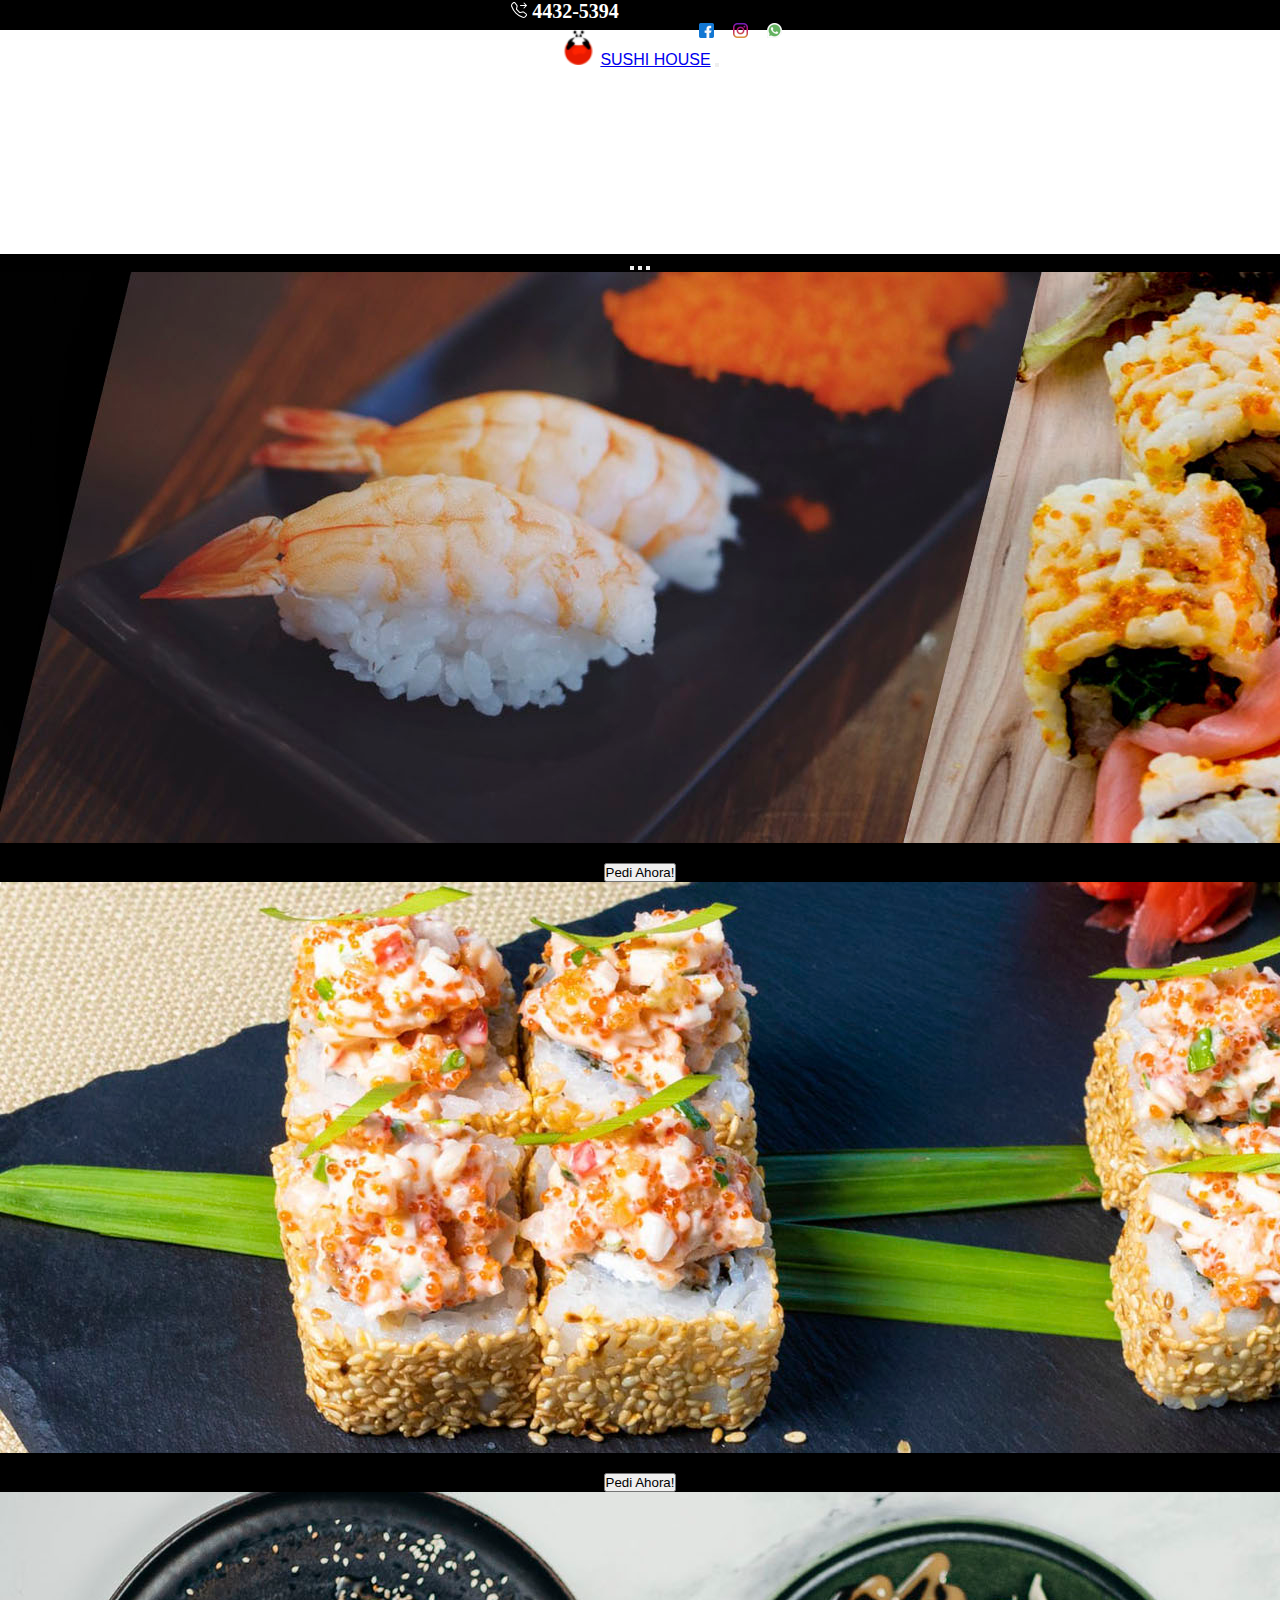
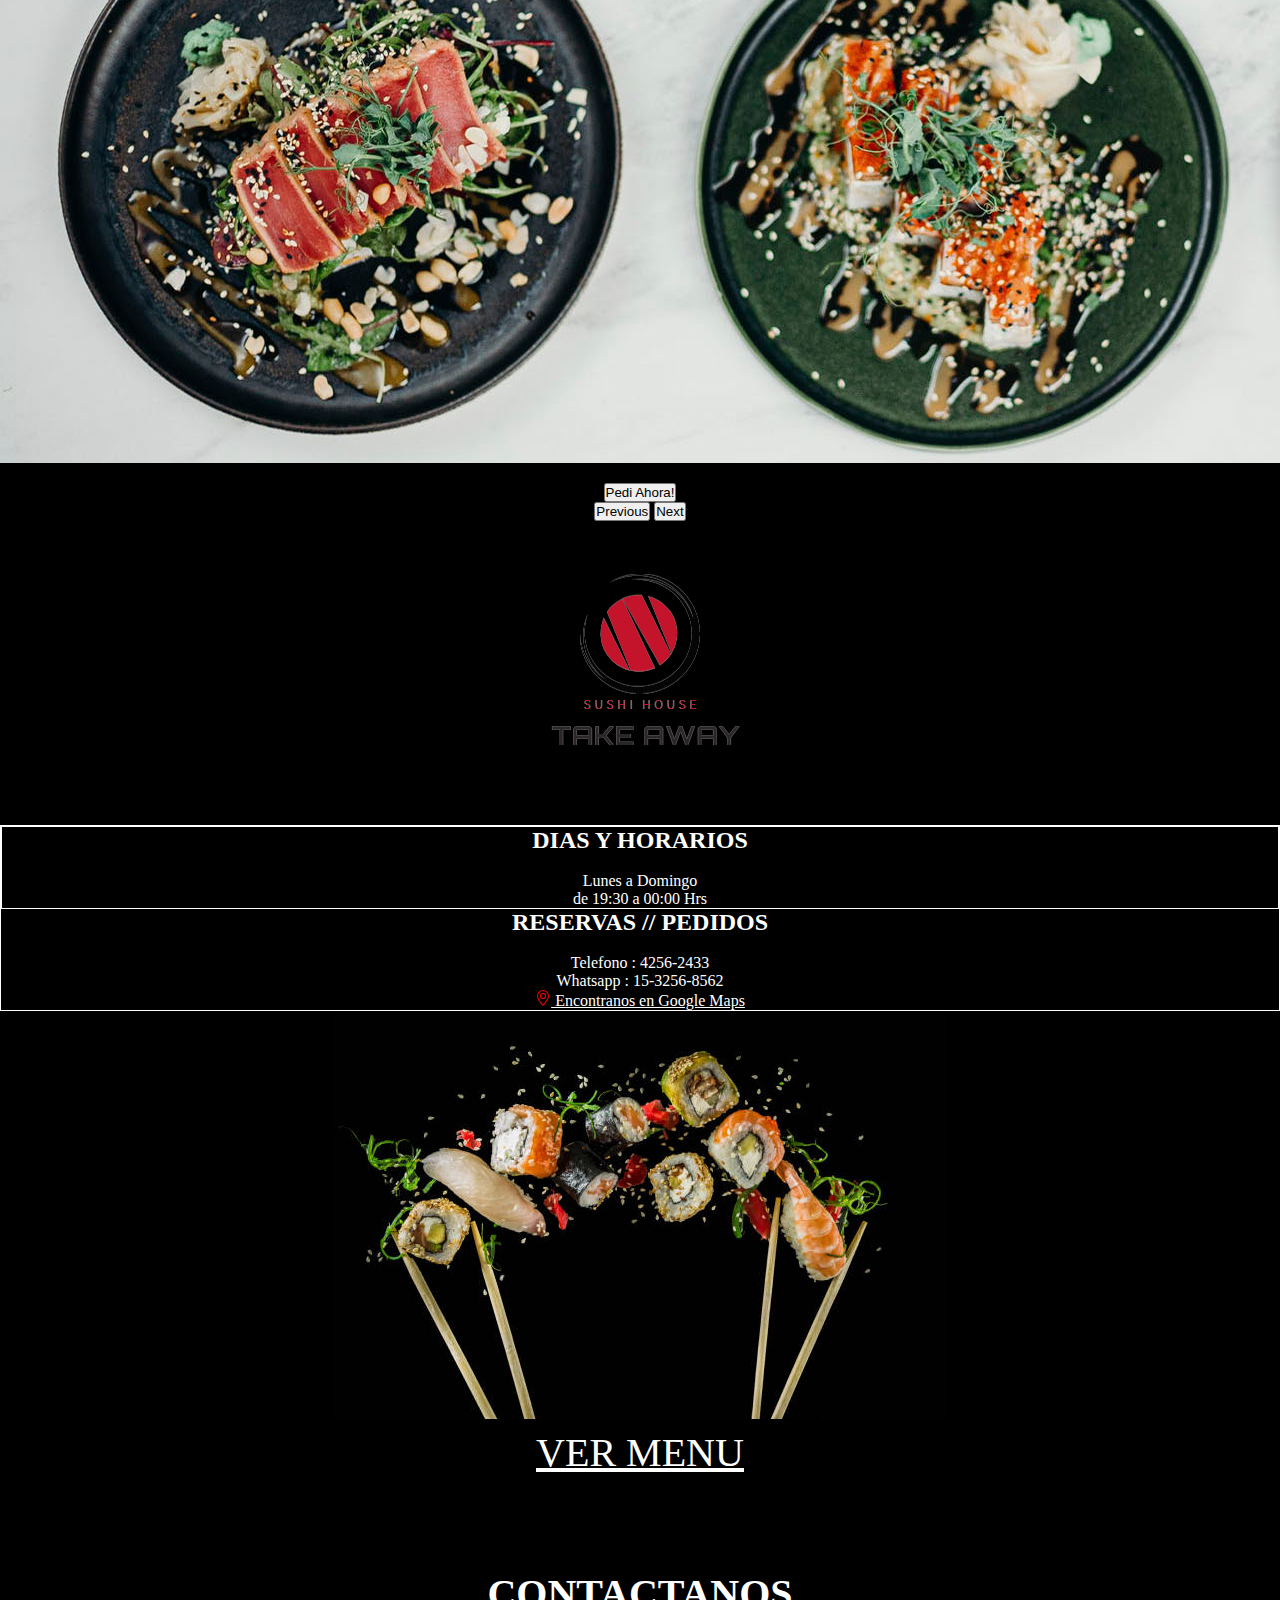
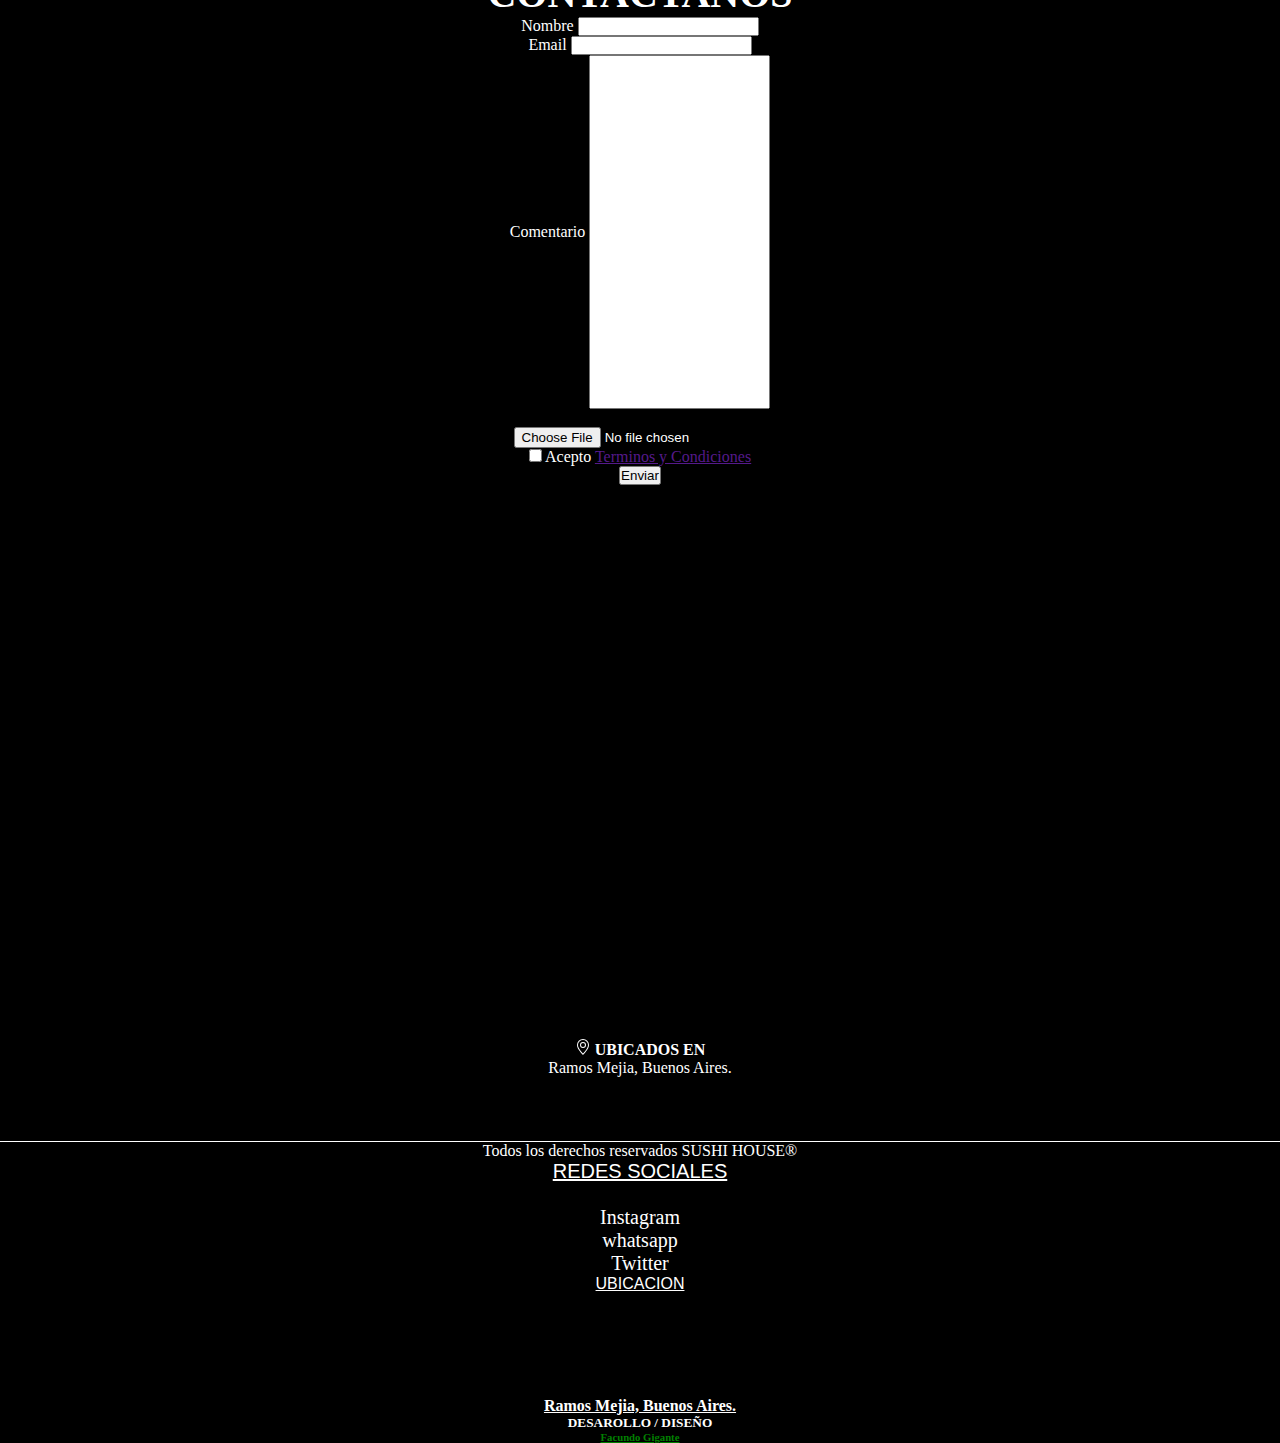
<file: index.html>
<!doctype html>
<html lang="en">

<head>

    <!-- imagen titulo web -->
    <link rel="icon" type="image/svg" href="img/iconweb/sushi.svg">


    <!-- Bootstrap CSS -->
    <link href="https://cdn.jsdelivr.net/npm/bootstrap@5.0.0-beta2/dist/css/bootstrap.min.css" rel="stylesheet"
        integrity="sha384-BmbxuPwQa2lc/FVzBcNJ7UAyJxM6wuqIj61tLrc4wSX0szH/Ev+nYRRuWlolflfl" crossorigin="anonymous">
    <script src="https://cdn.jsdelivr.net/npm/bootstrap@5.0.0-beta2/dist/js/bootstrap.bundle.min.js"
        integrity="sha384-b5kHyXgcpbZJO/tY9Ul7kGkf1S0CWuKcCD38l8YkeH8z8QjE0GmW1gYU5S9FOnJ0"
        crossorigin="anonymous"></script>
    <!-- Animaciones -->
    <link rel="stylesheet" href="https://cdnjs.cloudflare.com/ajax/libs/animate.css/4.1.1/animate.min.css" />
    <!-- CSS -->
    <link rel="stylesheet" href="scss/Style.css">
    <title>SUSHI HOUSE TAKE AWAY</title>
    <!-- Fonts -->

    <!-- Meta datos -->
    <meta charset="utf-8">
    <meta name="viewport" content="width=device-width, initial-scale=1">
    <meta name="despcrition"
        content="Restaurante de Sushi ¡Pedí Online Rápido y Fácil en Tu Restaurante Favorito y Pagá en Casa! Pedir Delivery de Comida Nunca Había Sido Tan Sencillo.">
    <meta name="keywords"
        content="Sushi House, Delivery, Take away, Delivery argentina, Buenos aires, Restaurante oriental, Comida oriental">
    <meta name="author" content="Gigante Facundo">
    <meta property="og:locale" content="Es_es">
    <meta property="og:type" content="Take Away">
    <meta property="og:description" content="SushiHome comida oriental / Servicio de Delivery 4432-5394">
    <meta property="og:url" content="">
    <meta property="og:image" content="#">

</head>
<!-- Fin de head -->



<!-- Comienzo de body -->

<body>

    <!-- NAVEGACION / MENU -->

    <header>
        <aside>
            <div class="container-fluid fixed-top">
                <div class="row">
                    <div class="col-md-4 ">
                        <p class="topcel telefono"><svg xmlns="http://www.w3.org/2000/svg" class="icontel"
                                style="height: 16px; width: 16px;" fill="currentColor" class="bi bi-telephone-forward"
                                viewBox="0 0 16 16">
                                <path
                                    d="M3.654 1.328a.678.678 0 0 0-1.015-.063L1.605 2.3c-.483.484-.661 1.169-.45 1.77a17.568 17.568 0 0 0 4.168 6.608 17.569 17.569 0 0 0 6.608 4.168c.601.211 1.286.033 1.77-.45l1.034-1.034a.678.678 0 0 0-.063-1.015l-2.307-1.794a.678.678 0 0 0-.58-.122l-2.19.547a1.745 1.745 0 0 1-1.657-.459L5.482 8.062a1.745 1.745 0 0 1-.46-1.657l.548-2.19a.678.678 0 0 0-.122-.58L3.654 1.328zM1.884.511a1.745 1.745 0 0 1 2.612.163L6.29 2.98c.329.423.445.974.315 1.494l-.547 2.19a.678.678 0 0 0 .178.643l2.457 2.457a.678.678 0 0 0 .644.178l2.189-.547a1.745 1.745 0 0 1 1.494.315l2.306 1.794c.829.645.905 1.87.163 2.611l-1.034 1.034c-.74.74-1.846 1.065-2.877.702a18.634 18.634 0 0 1-7.01-4.42 18.634 18.634 0 0 1-4.42-7.009c-.362-1.03-.037-2.137.703-2.877L1.885.511zm10.762.135a.5.5 0 0 1 .708 0l2.5 2.5a.5.5 0 0 1 0 .708l-2.5 2.5a.5.5 0 0 1-.708-.708L14.293 4H9.5a.5.5 0 0 1 0-1h4.793l-1.647-1.646a.5.5 0 0 1 0-.708z" />
                            </svg> <strong> 4432-5394</strong></p>
                    </div>
                    <div class="col-md-8 redes">
                        <a href="https://www.facebook.com"> <img src="img/redes/facebook.png" alt="Facebook"
                                class="face " style="height: 15px; "></a>
                        <a href="https://www.facebook.com"> <img src="img/redes/instagram.png" alt="Instagram"
                                class="insta " style="height: 15px; "></a>
                        <a href="https://www.facebook.com"> <img src="img/redes/whatsapp.png" alt="whatsapp "
                                class="whap " style="height: 15px; "></a>
                    </div>
                </div>
        </aside>
        <div class="container-fluid navbar">

            <nav class=" navbar navbar-expand-lg navbar-light">
                <img class=" pandita" src="img/pandita.svg" alt="">
                <a class="navbar-brand" id="navtitulo" href="index.html" alt=""
                    style="font-family: Verdana, Gen    eva, Tahoma, sans-serif;">SUSHI HOUSE</a>
                <button class="navbar-toggler" type="button" data-bs-toggle="collapse"
                    data-bs-target="#navbarSupportedContent" aria-controls="navbarSupportedContent"
                    aria-expanded="false" aria-label="Toggle navigation">
                    <span class="navbar-toggler-icon"></span>
                </button>
                <div class="collapse navbar-collapse" id="navbarSupportedContent">
                    <ul class="navbar-nav me-auto mb-2 mb-lg-0 navegacion"
                        style="font-family: Impact, Haettenschweiler, 'Arial Narrow Bold', sans-serif;">
                        <li class="nav-item">
                            <a class="nav-link menunav" href="cartacompleta.html">CARTA /
                                MENU</a>
                        </li>
                        <a class=" nav-link menunav" href="index.html">INICIO</a>
                        </li>
                        <li class="nav-item">
                            <a class="nav-link menunav" href="#quienessomos">QUIENES SOMOS</a>

                        </li>
                        <li class="nav-item">
                            <a class="nav-link menunav" href="pedionline.html">PEDI ONLINE</a>
                        </li>
                        <li class="nav-item">
                            <a class="nav-link menunav" href="#contactanos">CONTACTO</a>
                        </li>

                </div>
        </div>


        </nav>

    </header>
    <!-- FIN NAVEGACION / MENU -->

    <!-- Comienzo MAIN -->
    <main>
        <!-- Comienzo de carrusel -->
        <div class="container-fluid carrusel">
            <div class="row">
                <div class="col-md-12">
                    <div id="carouselExampleCaptions" class="carousel slide" data-bs-ride="carousel">
                        <div class="carousel-indicators">
                            <button type="button" data-bs-target="#carouselExampleCaptions" data-bs-slide-to="0"
                                class="active" aria-current="true" aria-label="Slide 1"></button>
                            <button type="button" data-bs-target="#carouselExampleCaptions" data-bs-slide-to="1"
                                aria-label="Slide 2"></button>
                            <button type="button" data-bs-target="#carouselExampleCaptions" data-bs-slide-to="2"
                                aria-label="Slide 3"></button>
                        </div>


                        <div class="carousel-inner">
                            <div class="carousel-item active" data-bs-interval="2000">
                                <img src="img/Carrusel/sushi3.jpg" alt="" class="d-block w-100">
                                <div class="carousel-caption d-none d-md-block">
                                    <h5>TAKE AWAY</h5>
                                    <a href="cartacompleta.html"> <button type="button "
                                            class="btn btn-light animate__animated animate__backInUp ">Pedi
                                            Ahora!</button></a>
                                </div>
                            </div>


                            <div class="carousel-item" data-bs-interval="4000">
                                <img src="img/Carrusel/sushi2.jpg" class="d-block w-100" alt="...">
                                <div class="carousel-caption d-none d-md-block">
                                    <h5>TAKE AWAY</h5>
                                    <a href="cartacompleta.html"> <button type="button "
                                            class="btn btn-light animate__animated animate__backInUp ">Pedi
                                            Ahora!</button></a>
                                </div>
                            </div>


                            <div class="carousel-item" data-bs-interval="6000">
                                <img src="img/Carrusel/woks.jpg" class="d-block w-100" alt="...">
                                <div class="carousel-caption d-none d-md-block">
                                    <h5>TAKE AWAY</h5>
                                    <a href="cartacompleta.html"> <button type="button "
                                            class="btn btn-light animate__animated animate__backInUp ">Pedi
                                            Ahora!</button></a>
                                </div>
                            </div>
                        </div>


                        <button class="carousel-control-prev" type="button" data-bs-target="#carouselExampleCaptions"
                            data-bs-slide="prev">
                            <span class="carousel-control-prev-icon" aria-hidden="true"></span>
                            <span class="visually-hidden">Previous</span>
                        </button>
                        <button class="carousel-control-next" type="button" data-bs-target="#carouselExampleCaptions"
                            data-bs-slide="next">
                            <span class="carousel-control-next-icon" aria-hidden="true"></span>
                            <span class="visually-hidden">Next</span>
                        </button>
                    </div>

                </div>
            </div>
        </div>

        <!--  -->

        <!-- Quienes Somos -->
        <a href="" id="quienessomos"></a>
        <!-- Identificador quienes somos  -->

        <div class="pedido pedidos container">

            <!-- Imagen logo quienes somos -->
            <div class="container-fluid">
                <div class="row">
                    <div class="col-md-12">
                        <img src="img/redes/logo.png" alt="Restaurante de Sushi">

                    </div>
                </div>

                <!-- Descripcion logo quienes somos -->
                <div class="container-fluid" style=" border: solid white 1px;">
                    <div class="row">
                        <div class="col-md-6" style=" border: solid white 1px;">
                            <h2 class=" contactoinfo"> <span class=" icon-clock "></span> DIAS Y HORARIOS</h2>
                            <br>

                            <p>Lunes a Domingo </p>
                            <P>de 19:30 a 00:00 Hrs</P>
                        </div>
                        <div class="col-md-6">
                            <h2 class="contactoinfo"><span class="icon-library "></span> RESERVAS // PEDIDOS</h2>
                            <br>

                            <p>Telefono : 4256-2433 </p>
                            <p>Whatsapp : 15-3256-8562</p>
                            <a href="#contactanos" style="color: white;">
                                <svg xmlns="http://www.w3.org/2000/svg" width="16" height="16" style="color: red;"
                                    fill="currentColor" class="bi bi-geo-alt" viewBox="0 0 16 16">
                                    <path
                                        d="M12.166 8.94c-.524 1.062-1.234 2.12-1.96 3.07A31.493 31.493 0 0 1 8 14.58a31.481 31.481 0 0 1-2.206-2.57c-.726-.95-1.436-2.008-1.96-3.07C3.304 7.867 3 6.862 3 6a5 5 0 0 1 10 0c0 .862-.305 1.867-.834 2.94zM8 16s6-5.686 6-10A6 6 0 0 0 2 6c0 4.314 6 10 6 10z" />
                                    <path d="M8 8a2 2 0 1 1 0-4 2 2 0 0 1 0 4zm0 1a3 3 0 1 0 0-6 3 3 0 0 0 0 6z" />
                                </svg>

                                Encontranos en Google Maps
                            </a>

                        </div>

                    </div>
                </div>
                <div class="art">
                    <div class="container-fluid">
                        <div class="row">
                            <div class="col-md-12">
                                <img src="img/general/vermenu.jpg" alt="" style="color: white;" class="vermenuimg">
                                <a href="/cartacompleta.html" style="color: white; font-size: 250%;">
                                    <p><u>VER MENU</u>
                                        <br>
                                        <br>
                                        <br>
                                </a></p>
                            </div>
                        </div>
                    </div>
                </div>
                <a href="" id="contactanos"></a>
                <div class="container-fluid" style="color: white;">
                    <div class="row">
                        <div class="col-md-6">
                            <strong style="font-size: 40px;"> CONTACTANOS</strong>
                            <form role="form">
                                <div class="form-group">

                                    <label for="exampleInputName1">
                                        Nombre
                                    </label>
                                    <input type="name" class="form-control" id="name1" />
                                </div>
                                <div class="form-group">

                                    <label for="exampleInputEmail1">Email
                                    </label>
                                    <input type="email" class="form-control" id="exampleInputEmail1" />
                                </div>
                                <div class="form-group">

                                    <label for="exampleInputtexbox"">
                                        Comentario
                                    </label>
                                    <input type=" textbox" class="form-control" id="texbox" style="height: 350px;" />
                                </div>
                                <div class=" form-group">
                                    <br>
                                    <label for="exampleInputFile">

                                    </label>
                                    <input type="file" class="form-control-file" id="exampleInputFile" />
                                </div>
                                <div class="checkbox">

                                    <label>
                                        <input type="checkbox" /> Acepto <a href=""> <u>Terminos y Condiciones </u></a>
                                    </label>
                                </div>
                                <button type="submit" class="btn btn-primary">
                                    Enviar
                                </button>
                            </form>
                        </div>
                        <!-- Ubicacion en google map -->
                        <div class="col-md-6">
                            <iframe
                                src="https://www.google.com/maps/embed?pb=!1m18!1m12!1m3!1d105073.44366929015!2d-58.503337949736114!3d-34.61566245898787!2m3!1f0!2f0!3f0!3m2!1i1024!2i768!4f13.1!3m3!1m2!1s0x95bcca3b4ef90cbd%3A0xa0b3812e88e88e87!2sBuenos%20Aires%2C%20CABA!5e0!3m2!1ses!2sar!4v1613622581112!5m2!1ses!2sar"
                                class="googlemap" frameborder="0" style="border:0;" allowfullscreen=""
                                aria-hidden="false" tabindex="0"></iframe>
                            <P><svg xmlns="http://www.w3.org/2000/svg" width="16" height="16" fill="currentColor"
                                    class="bi bi-geo-alt" viewBox="0 0 16 16">
                                    <path
                                        d="M12.166 8.94c-.524 1.062-1.234 2.12-1.96 3.07A31.493 31.493 0 0 1 8 14.58a31.481 31.481 0 0 1-2.206-2.57c-.726-.95-1.436-2.008-1.96-3.07C3.304 7.867 3 6.862 3 6a5 5 0 0 1 10 0c0 .862-.305 1.867-.834 2.94zM8 16s6-5.686 6-10A6 6 0 0 0 2 6c0 4.314 6 10 6 10z" />
                                    <path d="M8 8a2 2 0 1 1 0-4 2 2 0 0 1 0 4zm0 1a3 3 0 1 0 0-6 3 3 0 0 0 0 6z" />
                                </svg><strong> UBICADOS EN</strong></P>

                            <p>Ramos Mejia, Buenos Aires.</p>

                        </div>
                    </div>
                </div>


    </main>
</body>

<!-- Comienzo de Footer -->
<a href="" id="footer"></a>
<footer class="footer" style="border-top: solid white 1px; ">

    <div class="container-fluid">

        <div class="row">
            <div class="col-md-12">
                <p> Todos
                    los
                    derechos reservados SUSHI HOUSE® </p>



            </div>


            <div class="container-fluid">

                <div class="row">
                    <div class="col-md-4" style="font-size: 125%;">
                        <p style="font-family: Impact, Haettenschweiler, 'Arial Narrow Bold', sans-serif;"> <u> REDES
                                SOCIALES</u> </p>



                        <A>Facebook</A>
                        <p>Instagram</p>
                        <p>whatsapp</p>
                        <p>Twitter</p>

                        </a>


                    </div>
                    <div class="col-md-4">
                        <p id="derechos"></p>
                    </div>
                    <div class="col-md-4">
                        <p style="font-family: Impact, Haettenschweiler, 'Arial Narrow Bold', sans-serif;"><u> UBICACION
                            </u>
                        </p>
                        <p><iframe
                                src="https://www.google.com/maps/embed?pb=!1m18!1m12!1m3!1d105073.44366929015!2d-58.503337949736114!3d-34.61566245898787!2m3!1f0!2f0!3f0!3m2!1i1024!2i768!4f13.1!3m3!1m2!1s0x95bcca3b4ef90cbd%3A0xa0b3812e88e88e87!2sBuenos%20Aires%2C%20CABA!5e0!3m2!1ses!2sar!4v1613602656008!5m2!1ses!2sar"
                                width="400" height="100" frameborder="0" style="border:0;" allowfullscreen=""
                                aria-hidden="false" tabindex="0"></iframe></p>
                        <p><strong>
                                <p><u> Ramos Mejia, Buenos Aires.</u></p>
                            </strong></p>
                    </div>
                </div>

                <h5 style="color: white;">DESAROLLO / DISEÑO</h4>
                    <h6 style="color: green; "><u> Facundo Gigante</u></h6>
            </div>
            <div class="col-md-4">



            </div>
        </div>
    </div>

    </div>
    <!-- Final del Footer -->
    <!-- Optional JavaScript; choose one of the two! -->

    <!-- Option 1: Bootstrap Bundle with Popper -->
    <script src="https://cdn.jsdelivr.net/npm/@popperjs/core@2.6.0/dist/umd/popper.min.js"
        integrity="sha384-KsvD1yqQ1/1+IA7gi3P0tyJcT3vR+NdBTt13hSJ2lnve8agRGXTTyNaBYmCR/Nwi"
        crossorigin="anonymous"></script>
    <script src="https://cdn.jsdelivr.net/npm/bootstrap@5.0.0-beta2/dist/js/bootstrap.min.js"
        integrity="sha384-nsg8ua9HAw1y0W1btsyWgBklPnCUAFLuTMS2G72MMONqmOymq585AcH49TLBQObG"
        crossorigin="anonymous"></script>

    <!-- Option 2: Separate Popper and Bootstrap JS -->
    <!--
<script src="https://cdn.jsdelivr.net/npm/@popperjs/core@2.5.4/dist/umd/popper.min.js " integrity="sha384-q2kxQ16AaE6UbzuKqyBE9/u/KzioAlnx2maXQHiDX9d4/zp8Ok3f+M7DPm+Ib6IU " crossorigin="anonymous "></script>
<script src="https://cdn.jsdelivr.net/npm/bootstrap@5.0.0-beta1/dist/js/bootstrap.min.js " integrity="sha384-pQQkAEnwaBkjpqZ8RU1fF1AKtTcHJwFl3pblpTlHXybJjHpMYo79HY3hIi4NKxyj " crossorigin="anonymous "></script>
-->
    </body>

</html>
</file>
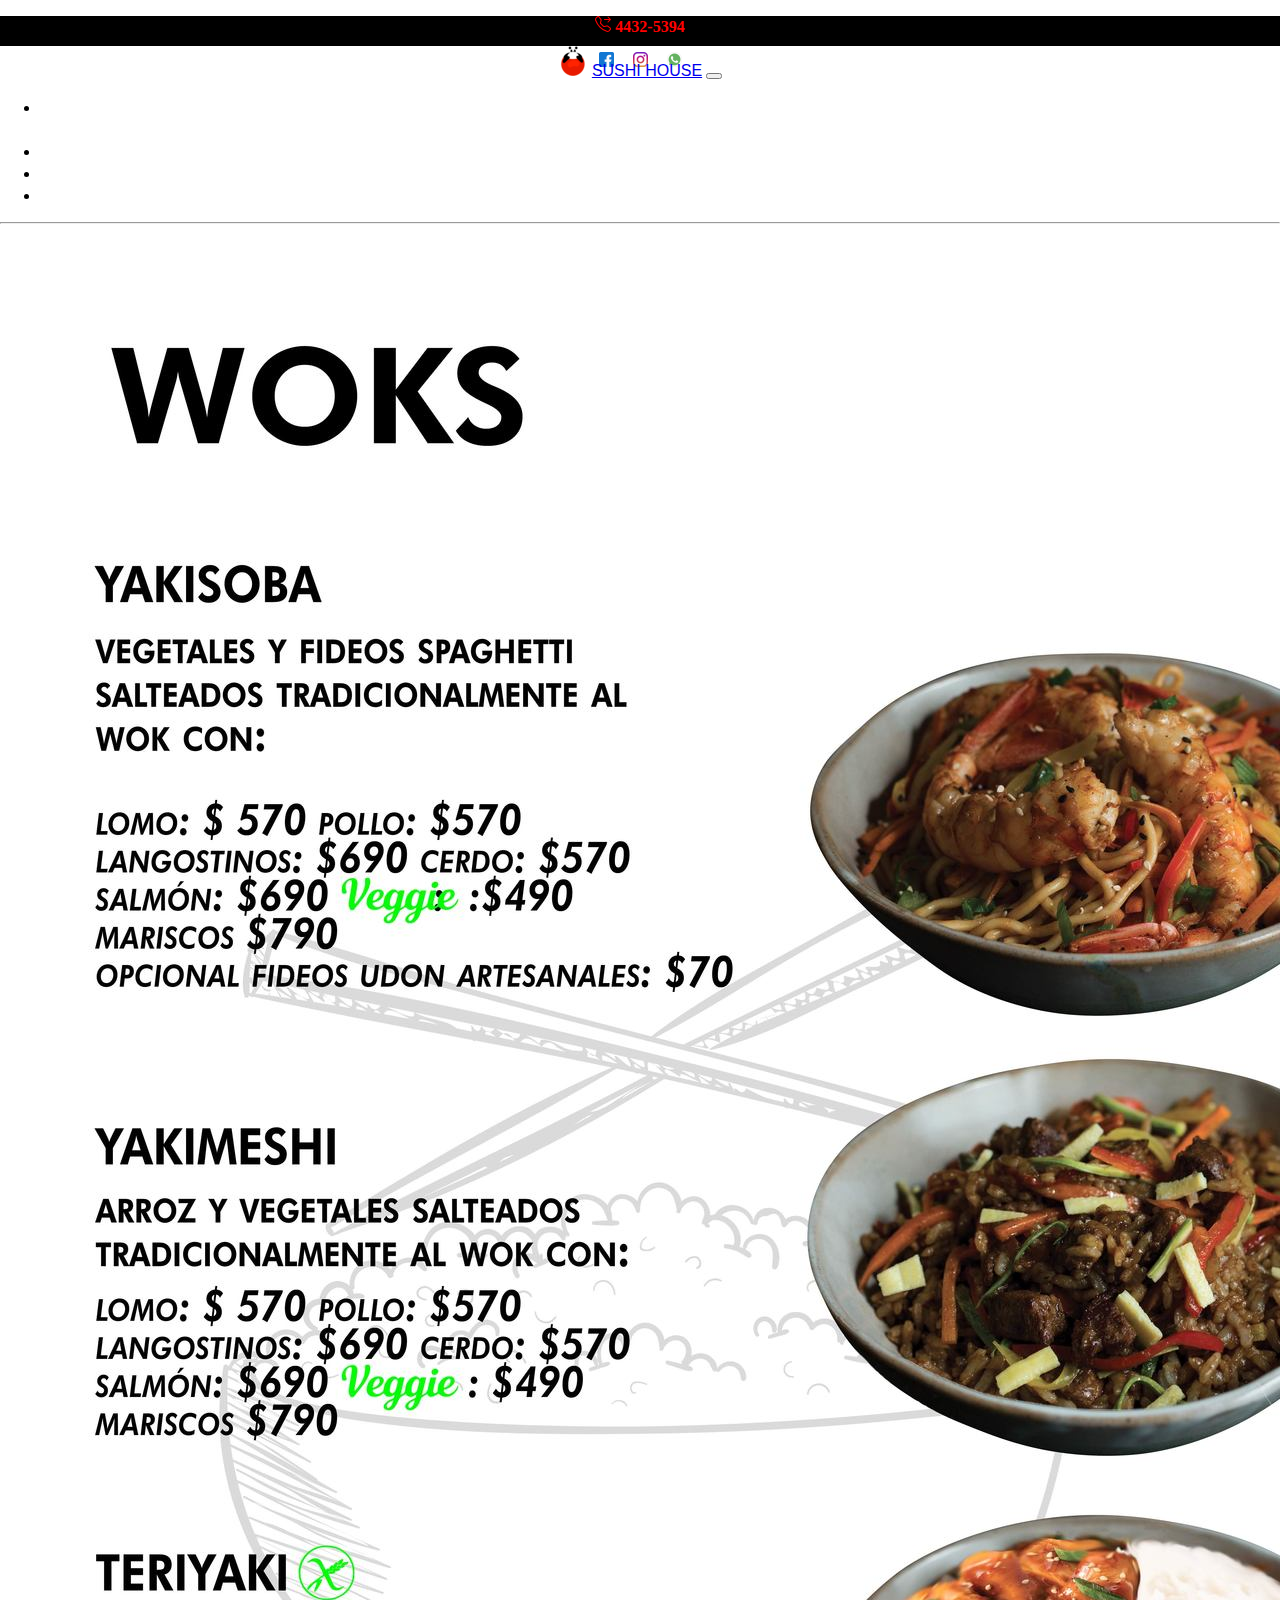
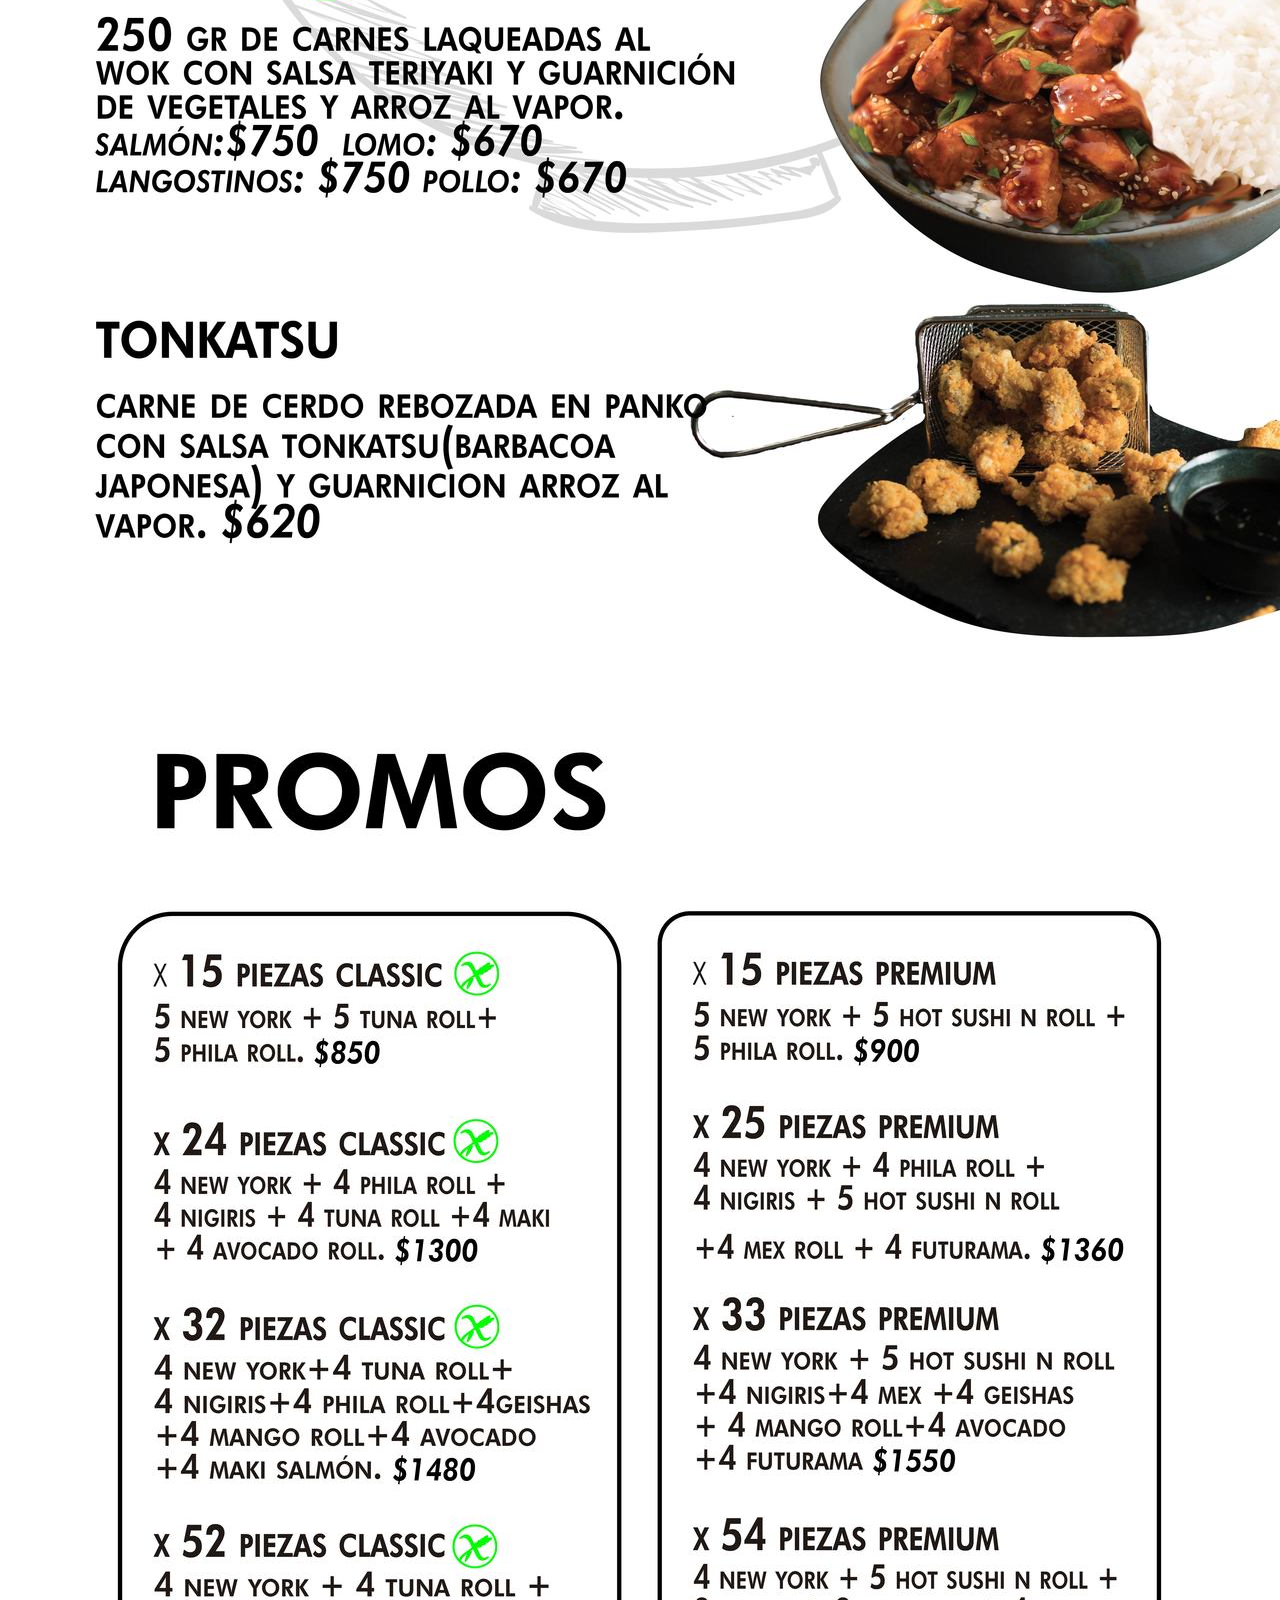
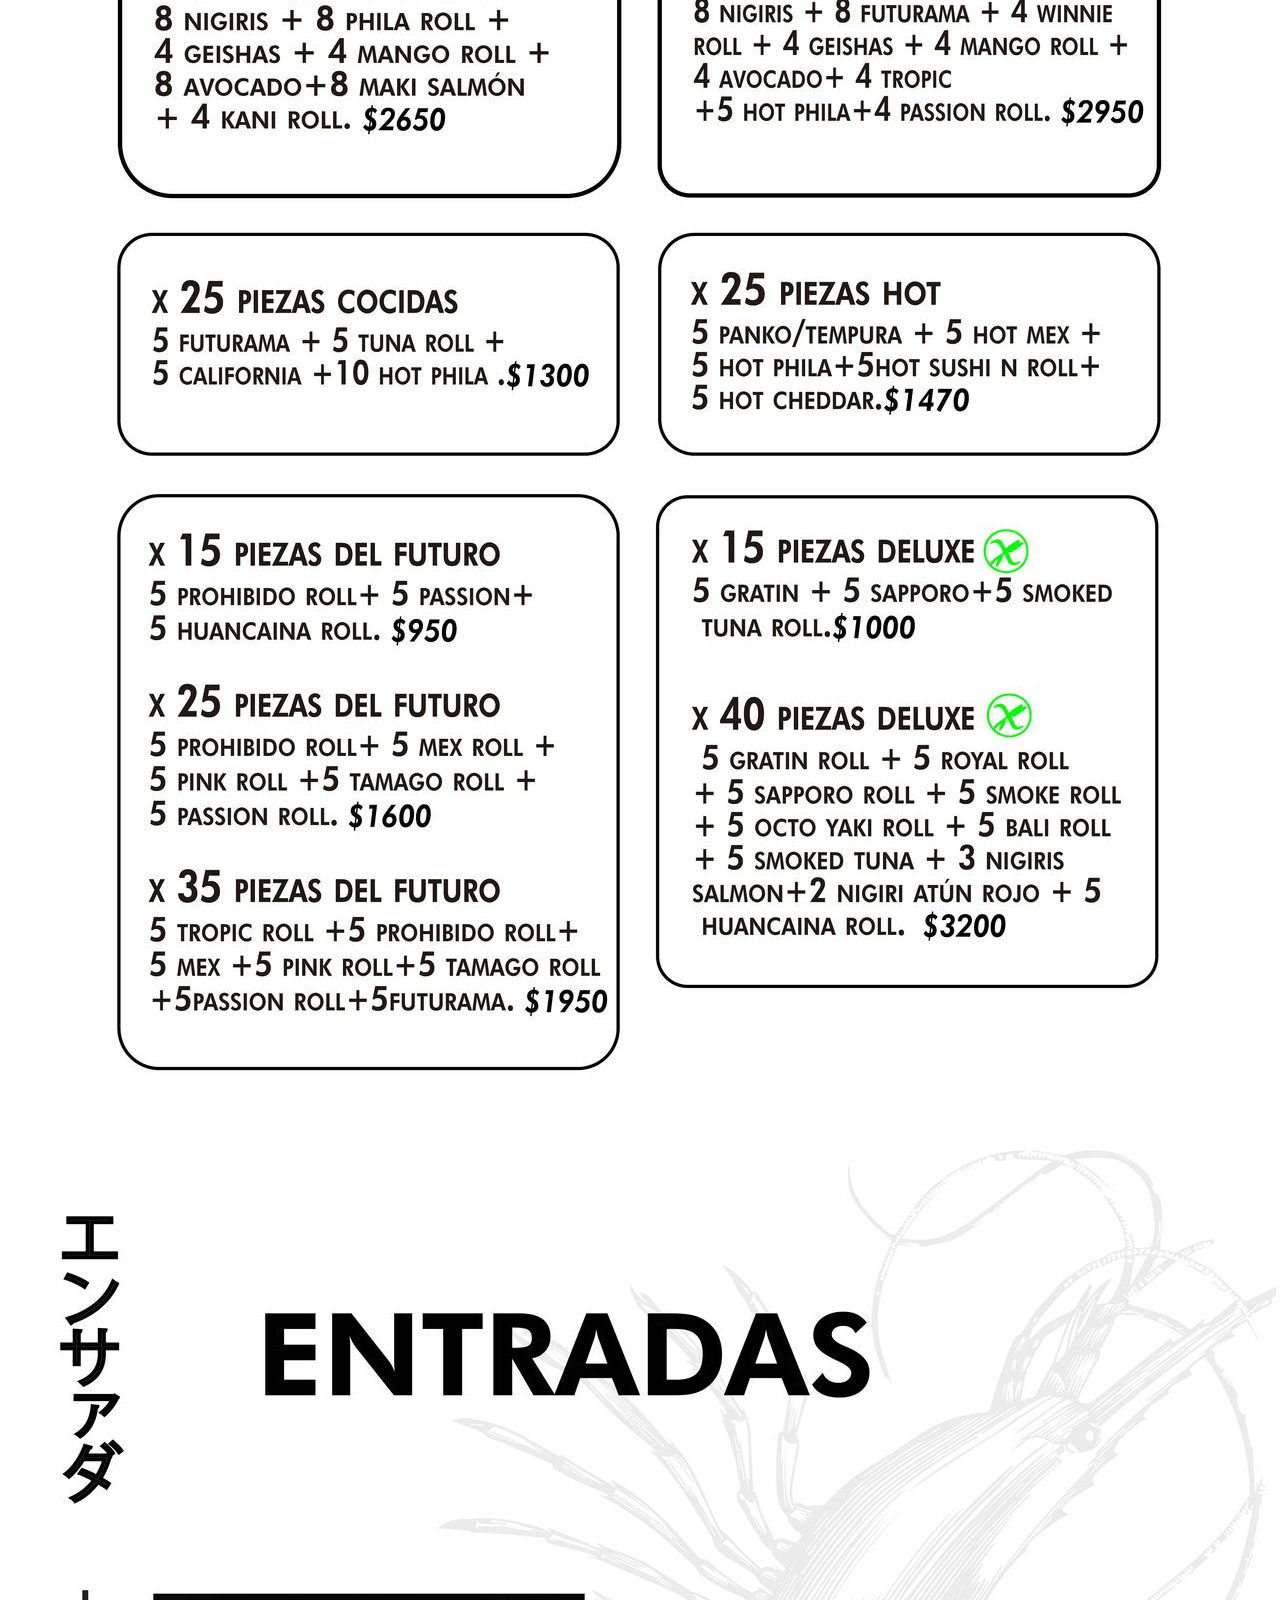
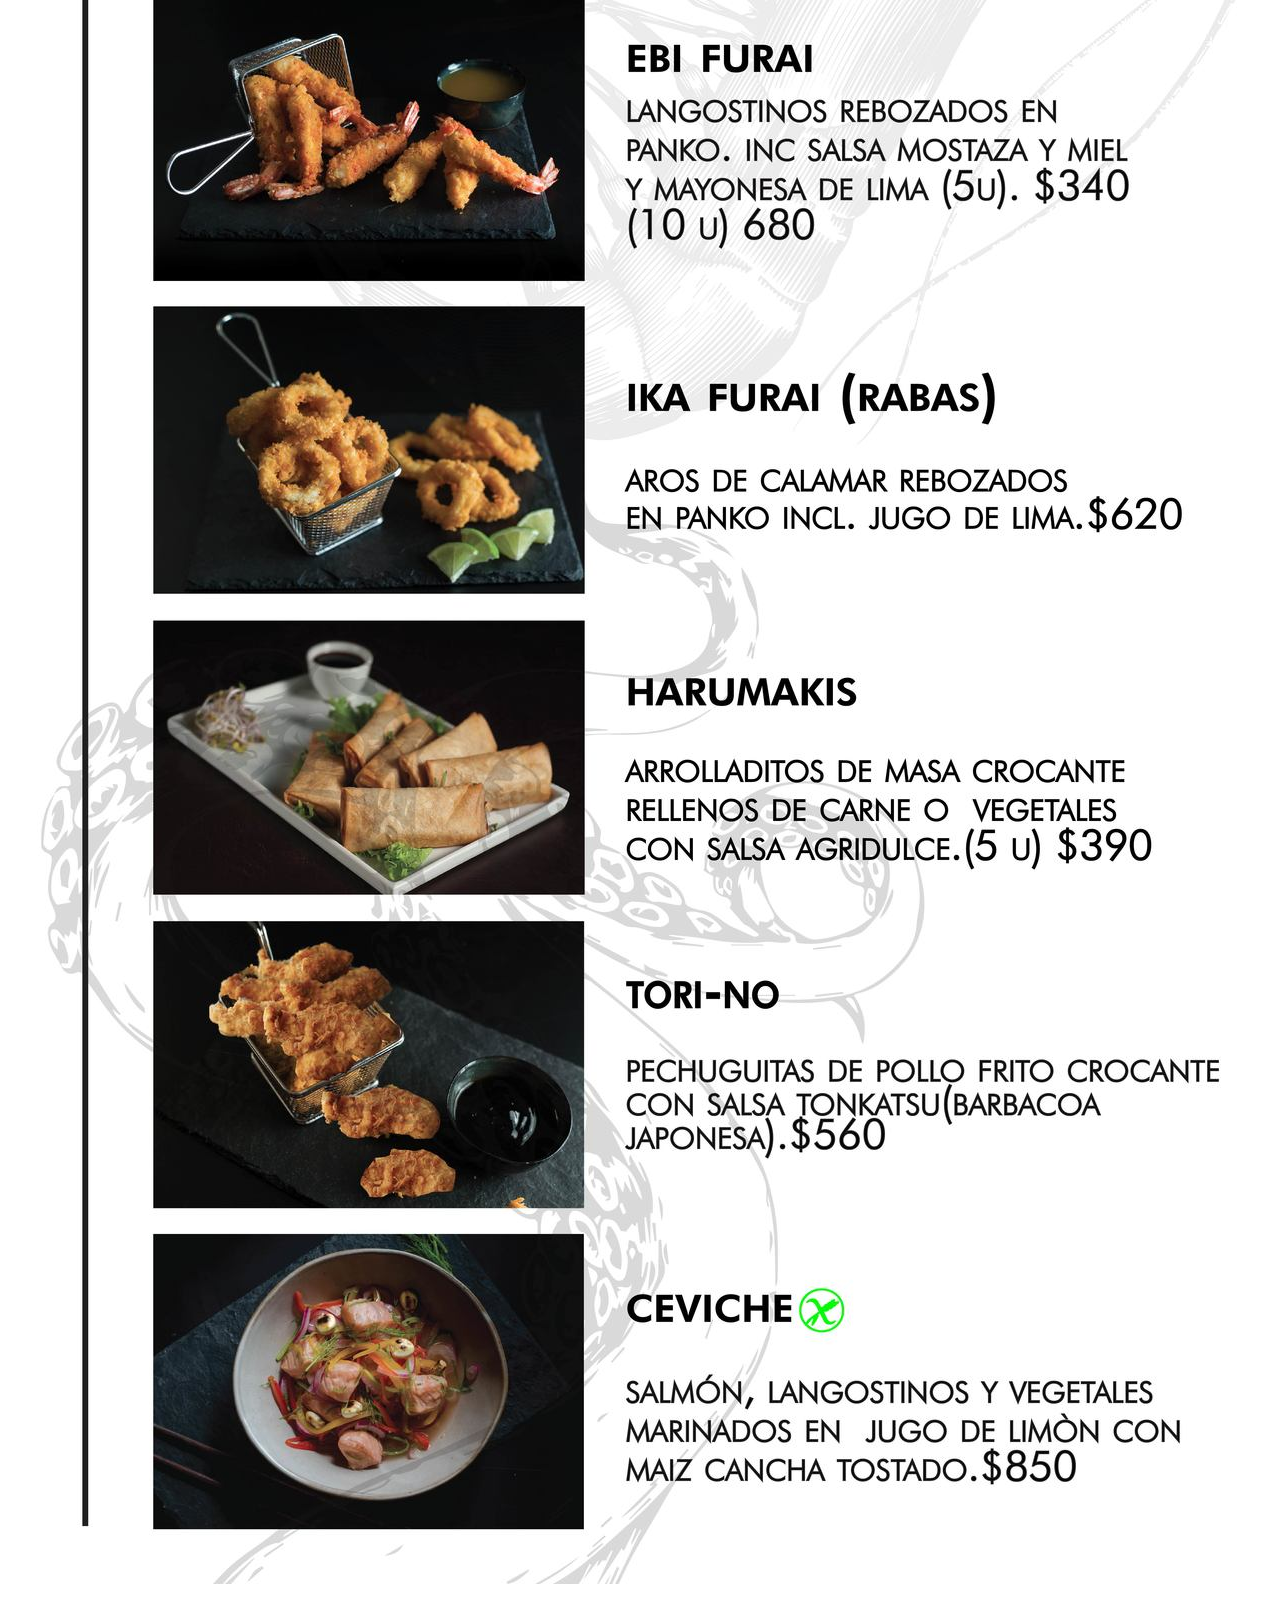
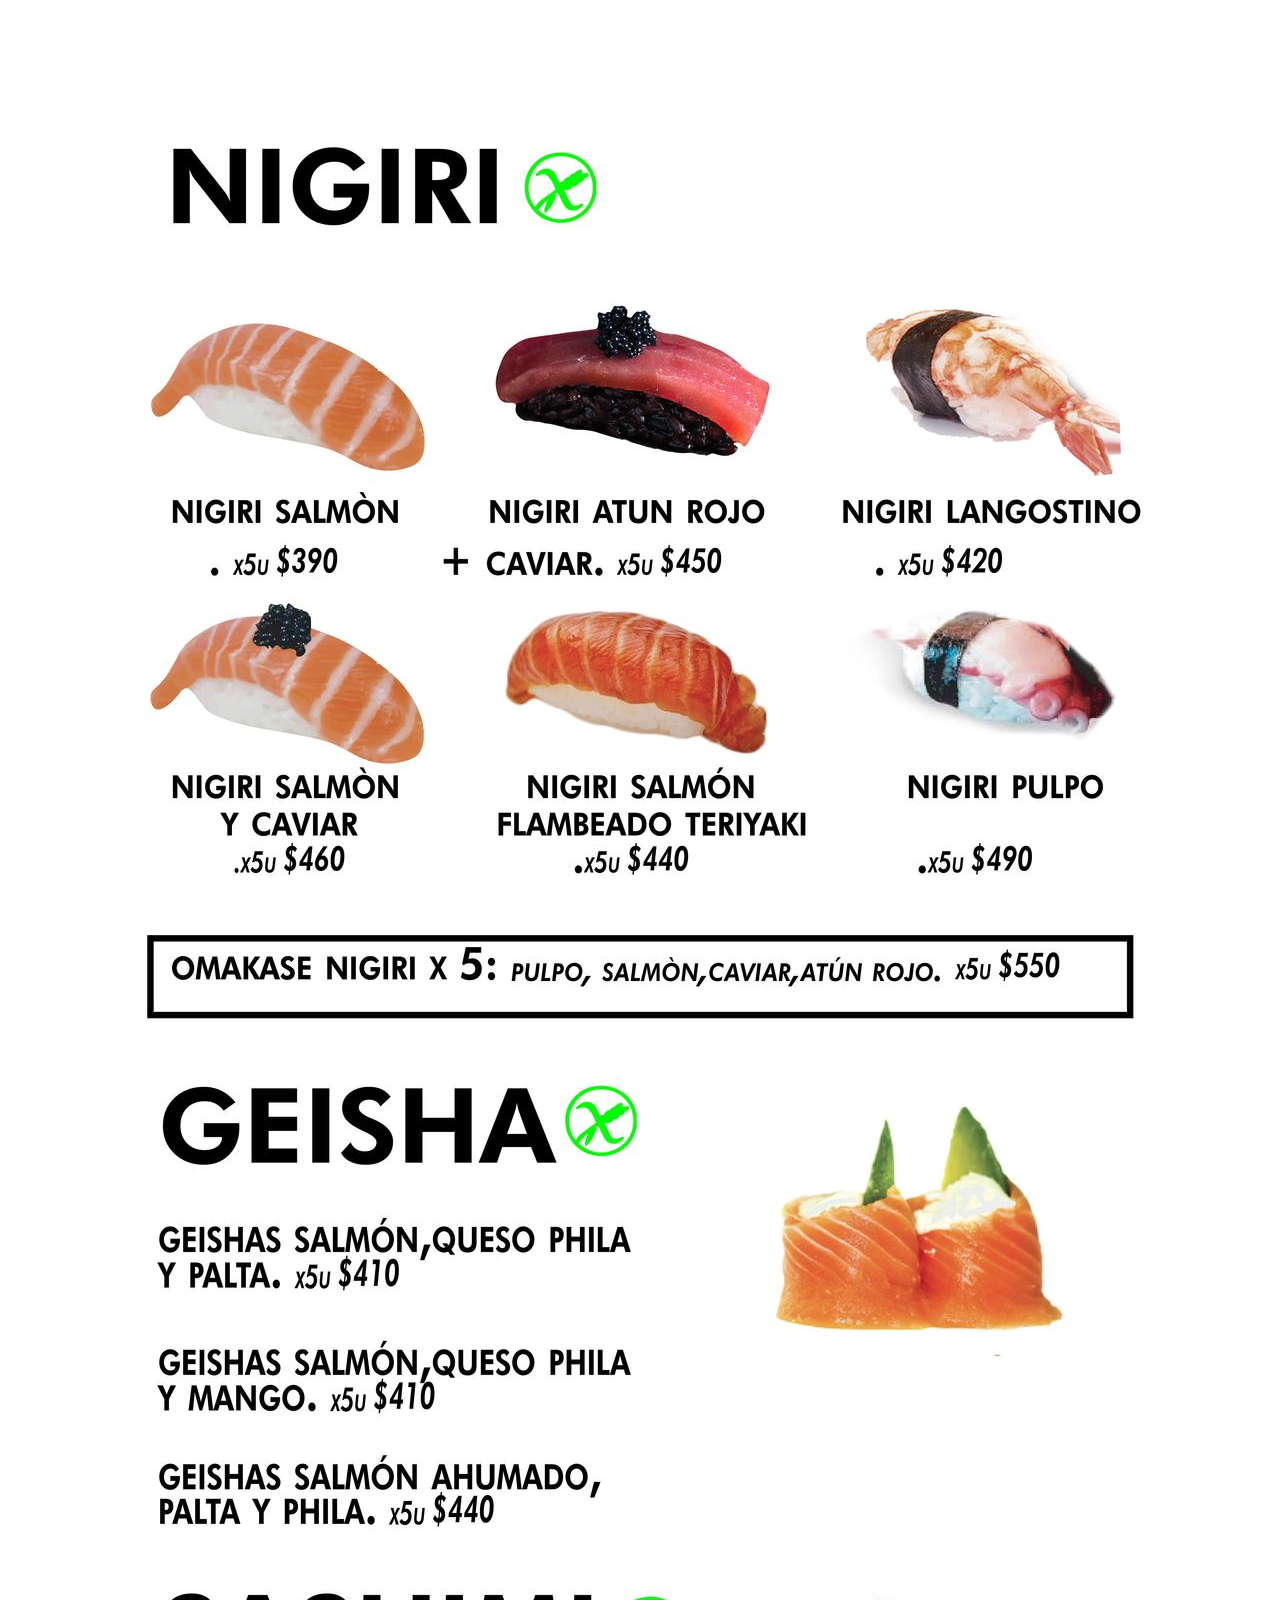
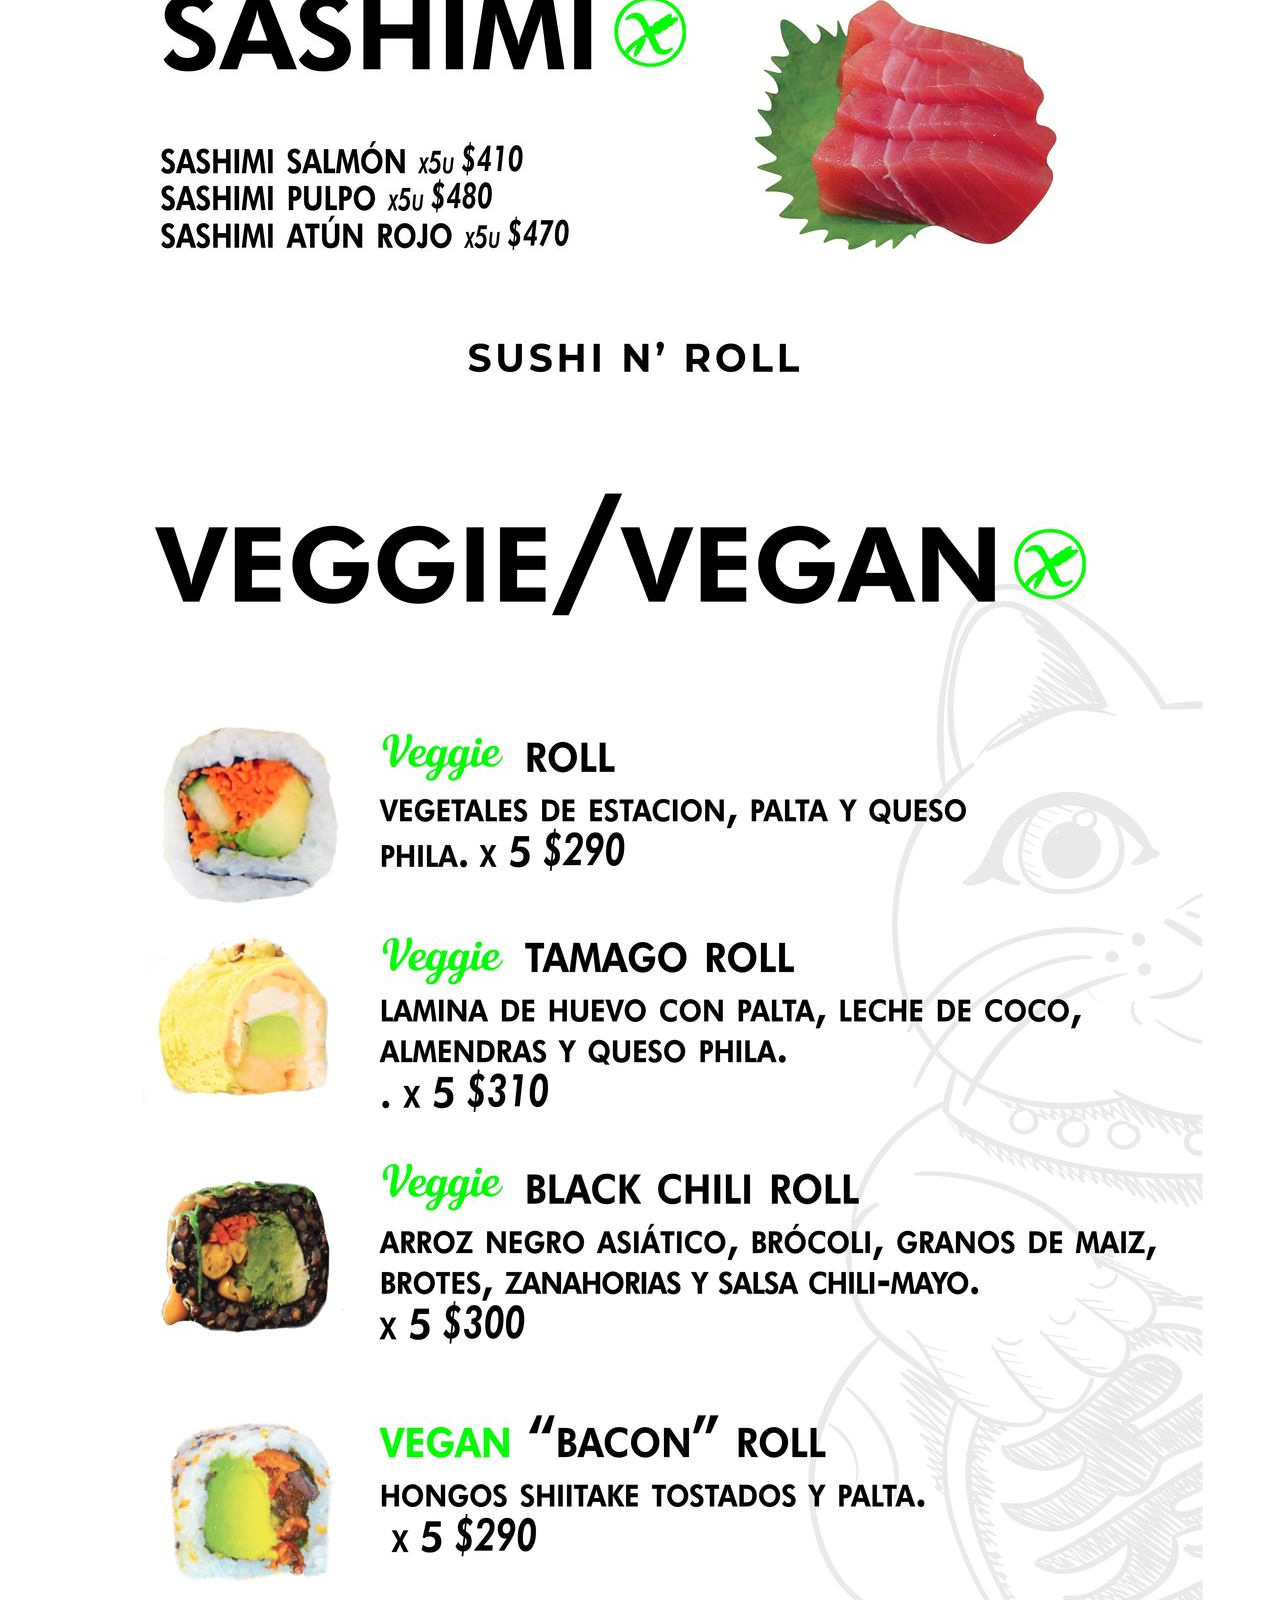
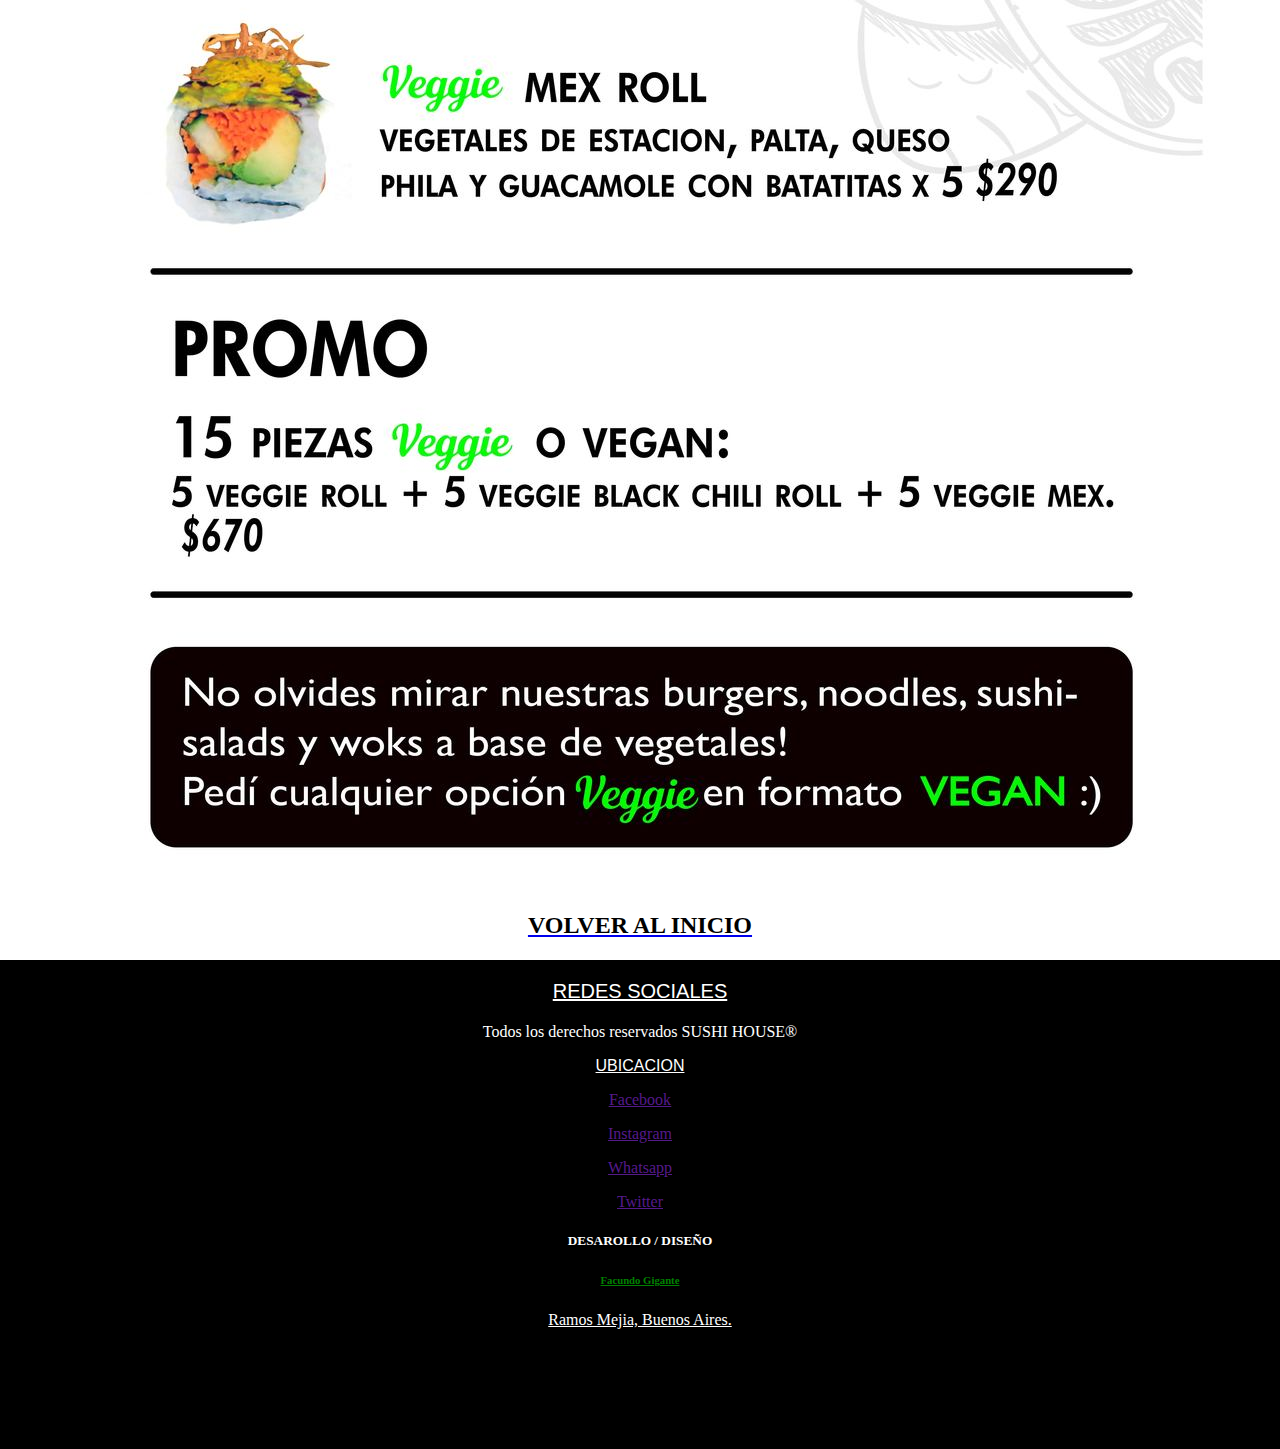
<file: cartacompleta.html>
<!doctype html>
<html lang="en">

<head>

    <!-- imagen titulo web -->
    <link rel="icon" type="image/svg" href="img/iconweb/sushi.svg">


    <!-- Bootstrap CSS -->
    <link href="https://cdn.jsdelivr.net/npm/bootstrap@5.0.0-beta2/dist/css/bootstrap.min.css" rel="stylesheet"
        integrity="sha384-BmbxuPwQa2lc/FVzBcNJ7UAyJxM6wuqIj61tLrc4wSX0szH/Ev+nYRRuWlolflfl" crossorigin="anonymous">
    <script src="https://cdn.jsdelivr.net/npm/bootstrap@5.0.0-beta2/dist/js/bootstrap.bundle.min.js"
        integrity="sha384-b5kHyXgcpbZJO/tY9Ul7kGkf1S0CWuKcCD38l8YkeH8z8QjE0GmW1gYU5S9FOnJ0"
        crossorigin="anonymous"></script>
    <!-- Animaciones -->
    <link rel="stylesheet" href="https://cdnjs.cloudflare.com/ajax/libs/animate.css/4.1.1/animate.min.css" />
    <!-- CSS -->
    <link rel="stylesheet" href="scss/stylecarta.css">
    <title>SUSHI HOUSE TAKE AWAY</title>
    <!-- Fonts -->

    <!-- Meta datos -->
    <meta charset="utf-8">
    <meta name="viewport" content="width=device-width, initial-scale=1">
    <meta name="despcrition"
        content="Restaurante de Sushi ¡Pedí Online Rápido y Fácil en Tu Restaurante Favorito y Pagá en Casa! Pedir Delivery de Comida Nunca Había Sido Tan Sencillo.">
    <meta name="keywords"
        content="Sushi House, Delivery, Take away, Delivery argentina, Buenos aires, Restaurante oriental, Comida oriental">
    <meta name="author" content="Gigante Facundo">
    <meta property="og:locale" content="Es_es">
    <meta property="og:type" content="Take Away">
    <meta property="og:description" content="SushiHome comida oriental / Servicio de Delivery 4432-5394">
    <meta property="og:url" content="">
    <meta property="og:image" content="#">

</head>
<!-- Fin de head -->



<!-- Comienzo de body -->

<body>
    <!-- NAVEGACION / MENU -->

    <header>
        <aside>
            <div class="container-fluid fixed-top">
                <div class="row">
                    <div class="col-md-4 ">
                        <p class="topcel telefono"><svg xmlns="http://www.w3.org/2000/svg" class="icontel"
                                fill="currentColor" class="bi bi-telephone-forward" viewBox="0 0 16 16">
                                <path
                                    d="M3.654 1.328a.678.678 0 0 0-1.015-.063L1.605 2.3c-.483.484-.661 1.169-.45 1.77a17.568 17.568 0 0 0 4.168 6.608 17.569 17.569 0 0 0 6.608 4.168c.601.211 1.286.033 1.77-.45l1.034-1.034a.678.678 0 0 0-.063-1.015l-2.307-1.794a.678.678 0 0 0-.58-.122l-2.19.547a1.745 1.745 0 0 1-1.657-.459L5.482 8.062a1.745 1.745 0 0 1-.46-1.657l.548-2.19a.678.678 0 0 0-.122-.58L3.654 1.328zM1.884.511a1.745 1.745 0 0 1 2.612.163L6.29 2.98c.329.423.445.974.315 1.494l-.547 2.19a.678.678 0 0 0 .178.643l2.457 2.457a.678.678 0 0 0 .644.178l2.189-.547a1.745 1.745 0 0 1 1.494.315l2.306 1.794c.829.645.905 1.87.163 2.611l-1.034 1.034c-.74.74-1.846 1.065-2.877.702a18.634 18.634 0 0 1-7.01-4.42 18.634 18.634 0 0 1-4.42-7.009c-.362-1.03-.037-2.137.703-2.877L1.885.511zm10.762.135a.5.5 0 0 1 .708 0l2.5 2.5a.5.5 0 0 1 0 .708l-2.5 2.5a.5.5 0 0 1-.708-.708L14.293 4H9.5a.5.5 0 0 1 0-1h4.793l-1.647-1.646a.5.5 0 0 1 0-.708z" />
                            </svg><strong> 4432-5394</strong></p>
                    </div>
                    <div class="col-md-8 redes">
                        <a href="https://www.facebook.com"> <img src="img/redes/facebook.png" alt="Facebook"
                                class="face " style="height: 15px; "></a>
                        <a href="https://www.facebook.com"> <img src="img/redes/instagram.png" alt="Instagram"
                                class="insta " style="height: 15px; "></a>
                        <a href="https://www.facebook.com"> <img src="img/redes/whatsapp.png" alt="whatsapp "
                                class="whap " style="height: 15px; "></a>
                    </div>
                </div>
        </aside>
        <div class="container-fluid navbar">

            <nav class=" navbar navbar-expand-lg navbar-light">
                <img class=" pandita" src="img/pandita.svg" alt="">
                <a class="navbar-brand" id="navtitulo" href="index.html" alt=""
                    style="font-family: Verdana, Gen    eva, Tahoma, sans-serif;">SUSHI HOUSE</a>
                <button class="navbar-toggler" type="button" data-bs-toggle="collapse"
                    data-bs-target="#navbarSupportedContent" aria-controls="navbarSupportedContent"
                    aria-expanded="false" aria-label="Toggle navigation">
                    <span class="navbar-toggler-icon"></span>
                </button>
                <div class="collapse navbar-collapse" id="navbarSupportedContent">
                    <ul class="navbar-nav me-auto mb-2 mb-lg-0 navegacion"
                        style="font-family: Impact, Haettenschweiler, 'Arial Narrow Bold', sans-serif;">
                        <li class="nav-item">
                            <a class="nav-link menunav" href="cartacompleta.html">CARTA /
                                MENU</a>
                        </li>
                        <a class=" nav-link menunav" href="index.html">INICIO</a>
                        </li>
                        <li class="nav-item">
                            <a class="nav-link menunav" href="#quienessomos">QUIENES SOMOS</a>

                        </li>
                        <li class="nav-item">
                            <a class="nav-link menunav" href="pedionline.html">PEDI ONLINE</a>
                        </li>
                        <li class="nav-item">
                            <a class="nav-link menunav" href="#contactanos">CONTACTO</a>
                        </li>

                </div>
        </div>


        </nav>

    </header>
    <hr>
    <!-- FIN NAVEGACION / MENU -->
    <main>

        <div class="container-fluid">
            <div class="row">
                <div class="col-md-12">


                    <img alt="Bootstrap Image Preview" src="img/carta/carta4.jpeg" class="cartaimagenes" />
                    <img alt="Bootstrap Image Preview" src="img/carta/carta5.jpeg" class="cartaimagenes" />
                    <img alt="Bootstrap Image Preview" src="img/carta/carta2.jpeg" class="cartaimagenes" />
                    <img alt="Bootstrap Image Preview" src="img/carta/carta3.jpeg" class="cartaimagenes" />
                    <img alt="Bootstrap Image Preview" src="img/carta/carta1.jpeg" class="cartaimagenes" />

                    <a href="index.html"><u>
                            <h2 style="color: black;">VOLVER AL INICIO</h2>
                        </u></a>
                </div>
            </div>
        </div>

    </main>


    <a href="" id="footer"></a>
    <!-- Comienzo de Footer -->
    <a href="" id="footer"></a>
    <footer class="footer" style="border-top: solid white 1px; ">
        <div class="container-fluid">
            <div class="row">
                <div class="col-md-4" style="font-size: 125%;">
                    <p style="font-family: Impact, Haettenschweiler, 'Arial Narrow Bold', sans-serif;"> <u> REDES
                            SOCIALES</u> </p>
                </div>
                <div class="col-md-4">
                    <p>Todos los derechos reservados SUSHI HOUSE®</p>
                </div>
                <div class="col-md-4">
                    <p style="font-family: Impact, Haettenschweiler, 'Arial Narrow Bold', sans-serif;"><u> UBICACION
                        </u>
                    </p>

                </div>
            </div>
            <div class="container-fluid">
                <div class="row">
                    <div class="col-md-4">
                        <p> <u><a href=""> Facebook</a></u></p>
                        <p> <u><a href="">Instagram</a></u></p>
                        <p> <u><a href="">Whatsapp</a></u></p>
                        <p> <u><a href="">Twitter</a></u></p>
                    </div>
                    <div class="col-md-4">

                        <h5 style="color: white;">DESAROLLO / DISEÑO</h4>
                            <h6 style="color: green; "><u> Facundo Gigante</u></h6>
                    </div>
                    <div class="col-md-4">

                        <p><u> Ramos Mejia, Buenos Aires.</u></p>
                        <iframe
                            src="https://www.google.com/maps/embed?pb=!1m18!1m12!1m3!1d105073.44366929015!2d-58.503337949736114!3d-34.61566245898787!2m3!1f0!2f0!3f0!3m2!1i1024!2i768!4f13.1!3m3!1m2!1s0x95bcca3b4ef90cbd%3A0xa0b3812e88e88e87!2sBuenos%20Aires%2C%20CABA!5e0!3m2!1ses!2sar!4v1613602656008!5m2!1ses!2sar"
                            width="400" height="100" frameborder="0" style="border:0;" allowfullscreen=""
                            aria-hidden="false" tabindex="0"></iframe>

                    </div>
                </div>
            </div>

        </div>
        <!-- Final del Footer -->
        <!-- Optional JavaScript; choose one of the two! -->

        <!-- Option 1: Bootstrap Bundle with Popper -->
        <script src="https://cdn.jsdelivr.net/npm/bootstrap@5.0.0-beta1/dist/js/bootstrap.bundle.min.js "
            integrity="sha384-ygbV9kiqUc6oa4msXn9868pTtWMgiQaeYH7/t7LECLbyPA2x65Kgf80OJFdroafW "
            crossorigin="anonymous "></script>

        <!-- Option 2: Separate Popper and Bootstrap JS -->
        <!--
<script src="https://cdn.jsdelivr.net/npm/@popperjs/core@2.5.4/dist/umd/popper.min.js " integrity="sha384-q2kxQ16AaE6UbzuKqyBE9/u/KzioAlnx2maXQHiDX9d4/zp8Ok3f+M7DPm+Ib6IU " crossorigin="anonymous "></script>
<script src="https://cdn.jsdelivr.net/npm/bootstrap@5.0.0-beta1/dist/js/bootstrap.min.js " integrity="sha384-pQQkAEnwaBkjpqZ8RU1fF1AKtTcHJwFl3pblpTlHXybJjHpMYo79HY3hIi4NKxyj " crossorigin="anonymous "></script>
-->
</body>

</html>
</file>
<file: scss/Style.css>
@media only screen and (max-width: 1920px) {
  .googlemap {
    width: 700px;
    height: 550px;
  }
  .menunav {
    margin: 0%;
    padding: 0%;
    font-size: 200%;
    margin-left: 55px !important;
  }
  .nav-link:hover {
    background-color: rgba(0, 0, 0, 0.3);
    color: red;
  }
  .pandita {
    height: 45px;
  }
  body {
    background: black;
  }
  .telefono {
    font-size: 125%;
  }
}

@media only screen and (max-width: 1320px) {
  .menunav {
    margin: 0%;
    padding: 0%;
    font-size: 120%;
    margin-left: 55px !important;
  }
}

@media only screen and (max-width: 1080px) {
  .icontel {
    width: 16px;
    height: 16px;
  }
  .menunav {
    margin: 0%;
    padding: 0%;
    font-size: 100%;
    margin-left: 100px;
  }
}

@media only screen and (max-width: 800px) {
  body {
    background: white;
  }
  .cartaimagenes {
    margin: 0%;
    padding: 0;
    margin-left: -11px;
    width: 800px;
    height: 800px;
  }
  .googlemap {
    margin-top: 15%;
    width: 500px;
    height: 490px;
  }
  .menunav {
    margin-left: 5px;
  }
  .nav-link:hover {
    background-color: rgba(0, 0, 0, 0.3);
    color: red;
  }
  .pandita {
    height: 35px;
  }
  .redes {
    text-align: start;
    margin-left: 350px;
    margin-top: -45px;
  }
  .telefono {
    font-size: 125%;
    margin-right: -150px;
  }
  .telefono .icontel {
    width: 16px;
    height: 16px;
  }
}

@media only screen and (max-width: 767px) {
  .cartaimagenes {
    width: 600px;
  }
  body {
    background: white;
  }
  .icontel {
    width: 16px;
    height: 16px;
  }
  .googlemap {
    margin-top: 15%;
    width: 500px;
    height: 490px;
  }
  .menunav {
    margin-left: 5px;
  }
  .nav-link:hover {
    background-color: rgba(0, 0, 0, 0.3);
    color: red;
  }
  .pandita {
    height: 35px;
  }
  .redes {
    text-align: start;
    margin-left: 350px;
    margin-top: -45px;
  }
  .telefono {
    font-size: 125%;
    margin-right: 350px;
  }
}

@media only screen and (max-width: 700px) {
  .icontel {
    width: 16px;
    height: 16px;
  }
  .googlemap {
    margin-top: 15%;
    width: 500px;
    height: 490px;
  }
  .menunav {
    margin-left: 5px;
  }
  .pandita {
    height: 35px;
  }
  .redes {
    text-align: start;
    margin-left: 350px;
    margin-top: -45px;
  }
  .telefono {
    font-size: 125%;
    margin-right: 350px;
  }
}

@media only screen and (max-width: 500px) {
  .googlemap {
    width: 450px;
    height: 550px;
  }
}

@media only screen and (max-width: 420px) {
  .vermenuimg {
    width: 450px;
  }
  .topcel {
    margin-left: -290px;
  }
  .redes {
    margin-left: -10px;
    margin-top: -40px;
  }
}

.menunav {
  margin: 0%;
  padding: 0%;
  font-size: 200%;
  margin-left: 55px !important;
}

.pandita {
  height: 35px;
}

.redes {
  margin-left: 200px;
  margin-top: -10x;
}

.telefono {
  font-size: 125%;
  margin-right: 150px;
}

.telefono .icontel {
  margin-top: -3px;
  width: 16px;
  height: 16px;
}

@media only screen and (max-width: 375px) {
  .vermenuimg {
    width: 250px;
  }
}

.carrusel {
  margin: 0%;
  padding: 0%;
}

* {
  margin: 0%;
  padding: 0%;
  text-align: center;
}

* body {
  margin: 0%;
  padding: 0%;
}

* .navbar {
  background: white;
}

* .nav-link {
  color: white;
}

* footer {
  margin-top: 5%;
  background: black;
}

* p {
  color: white;
}

* h1 {
  color: white;
}

* h2 {
  color: white;
}

* h3 {
  color: white;
}

* h4 {
  color: white;
}

* article {
  color: white;
}

* aside {
  height: 30px;
}

* aside {
  height: 30px;
}

* aside .redes {
  letter-spacing: 15px;
}

* aside .face:hover, * aside .insta:hover, * aside .whap:hover {
  -webkit-transform: scale(2.3);
          transform: scale(2.3);
}

.telefono {
  font-size: 125%;
}
/*# sourceMappingURL=Style.css.map */
</file>
<file: scss/stylecarta.css>
@media only screen and (min-width: 1920px) {
  body {
    background: white;
  }
  .googlemap {
    width: 700px;
    height: 550px;
  }
  .menunav {
    margin: 0%;
    padding: 0%;
    font-size: 200%;
    margin-left: 55px !important;
  }
  .nav-link:hover {
    background-color: rgba(0, 0, 0, 0.3);
    color: red;
  }
  .pandita {
    height: 45px;
  }
  .telefono {
    font-size: 125%;
  }
}

@media only screen and (max-width: 1320px) {
  .menunav {
    margin: 0%;
    padding: 0%;
    font-size: 120%;
    margin-left: 55px !important;
  }
}

@media only screen and (max-width: 1080px) {
  .cartaimagenes {
    width: 900px;
  }
  aside {
    background: black;
  }
  a.nav-link {
    margin-left: 50px;
    font-size: 15px;
  }
  .a.nav-link.menunav {
    color: red !important;
  }
  .icontel {
    width: 16px;
    height: 16px;
  }
  .googlemap {
    width: 700px;
    height: 550px;
  }
  .menunav {
    margin-left: 100px;
  }
  .nav-link:hover {
    background-color: rgba(0, 0, 0, 0.3);
    color: red;
  }
  .pandita {
    height: 45px;
  }
  body {
    background: black;
  }
}

@media only screen and (max-width: 800px) {
  body {
    background: white;
  }
  .cartaimagenes {
    margin: 0%;
    padding: 0;
    margin-left: -11px;
    width: 800px;
    height: 800px;
  }
  .googlemap {
    margin-top: 15%;
    width: 500px;
    height: 490px;
  }
  .menunav {
    margin-left: 5px;
  }
  .nav-link:hover {
    background-color: rgba(0, 0, 0, 0.3);
    color: red;
  }
  .pandita {
    height: 35px;
  }
  .redes {
    text-align: start;
    margin-left: 350px;
    margin-top: -45px;
  }
  .telefono {
    font-size: 125%;
    margin-right: -150px;
  }
  .telefono .icontel {
    width: 16px;
    height: 16px;
  }
}

@media only screen and (max-width: 767px) {
  .cartaimagenes {
    width: 600px;
  }
  body {
    background: white;
  }
  .icontel {
    width: 16px;
    height: 16px;
  }
  .googlemap {
    margin-top: 15%;
    width: 500px;
    height: 490px;
  }
  .menunav {
    margin-left: 5px;
  }
  .nav-link:hover {
    background-color: rgba(0, 0, 0, 0.3);
    color: red;
  }
  .pandita {
    height: 35px;
  }
  .redes {
    text-align: start;
    margin-left: 350px;
    margin-top: -45px;
  }
  .telefono {
    font-size: 125%;
    margin-right: 350px;
  }
}

@media only screen and (max-width: 700px) {
  body {
    background: white;
  }
  .cartaimagenes {
    margin: 0%;
    padding: 0;
    margin-left: -31px;
    width: 700px;
    height: 800px;
  }
  .icontel {
    width: 16px;
    height: 16px;
  }
  .googlemap {
    margin-top: 15%;
    width: 500px;
    height: 490px;
  }
  .menunav {
    margin-left: 5px;
  }
  .nav-link:hover {
    background-color: rgba(0, 0, 0, 0.3);
    color: red;
  }
  .pandita {
    height: 35px;
  }
  .redes {
    text-align: start;
    margin-left: 350px;
    margin-top: -45px;
  }
  .telefono {
    font-size: 125%;
    margin-right: 350px;
  }
}

@media only screen and (max-width: 420px) {
  aside {
    background: black;
  }
  body {
    background: white;
  }
  .cartaimagenes {
    margin: 0%;
    padding: 0;
    margin-left: -11px;
    width: 410px;
    height: 800px;
  }
  .googlemap {
    margin-top: 15%;
    width: 500px;
    height: 490px;
  }
  .menunav {
    margin: 0%;
    padding: 0%;
    font-size: 200%;
    margin-left: 55px !important;
  }
  .nav-link:hover {
    background-color: rgba(0, 0, 0, 0.3);
    color: red;
  }
  .pandita {
    height: 35px;
  }
  .redes {
    margin-left: 200px;
    margin-top: -10x;
  }
  .telefono {
    font-size: 125%;
    margin-right: 150px;
  }
  .telefono .icontel {
    margin-top: -3px;
    width: 16px;
    height: 16px;
  }
}

@media only screen and (max-width: 320px) {
  .cartaimagenes {
    width: 300px;
  }
}

.carrusel {
  margin: 0%;
  padding: 0%;
}

* {
  text-align: center;
}

body {
  margin: 0%;
  padding: 0%;
}

.navbar {
  background: white;
}

.nav-link {
  color: white;
}

footer {
  background: black;
}

p {
  color: white;
}

h1 {
  color: white;
}

h2 {
  color: white;
}

h3 {
  color: white;
}

h4 {
  color: white;
}

article {
  color: white;
}

aside {
  height: 30px;
}

aside {
  height: 30px;
}

aside .redes {
  letter-spacing: 15px;
}

aside .face:hover, aside .insta:hover, aside .whap:hover {
  -webkit-transform: scale(2.3);
          transform: scale(2.3);
}

aside {
  margin: 0%;
  padding: 0;
  background: black;
}

.telefono {
  color: red;
}

.icontel {
  width: 16px;
  height: 16px;
  color: red;
}
/*# sourceMappingURL=stylecarta.css.map */
</file>
